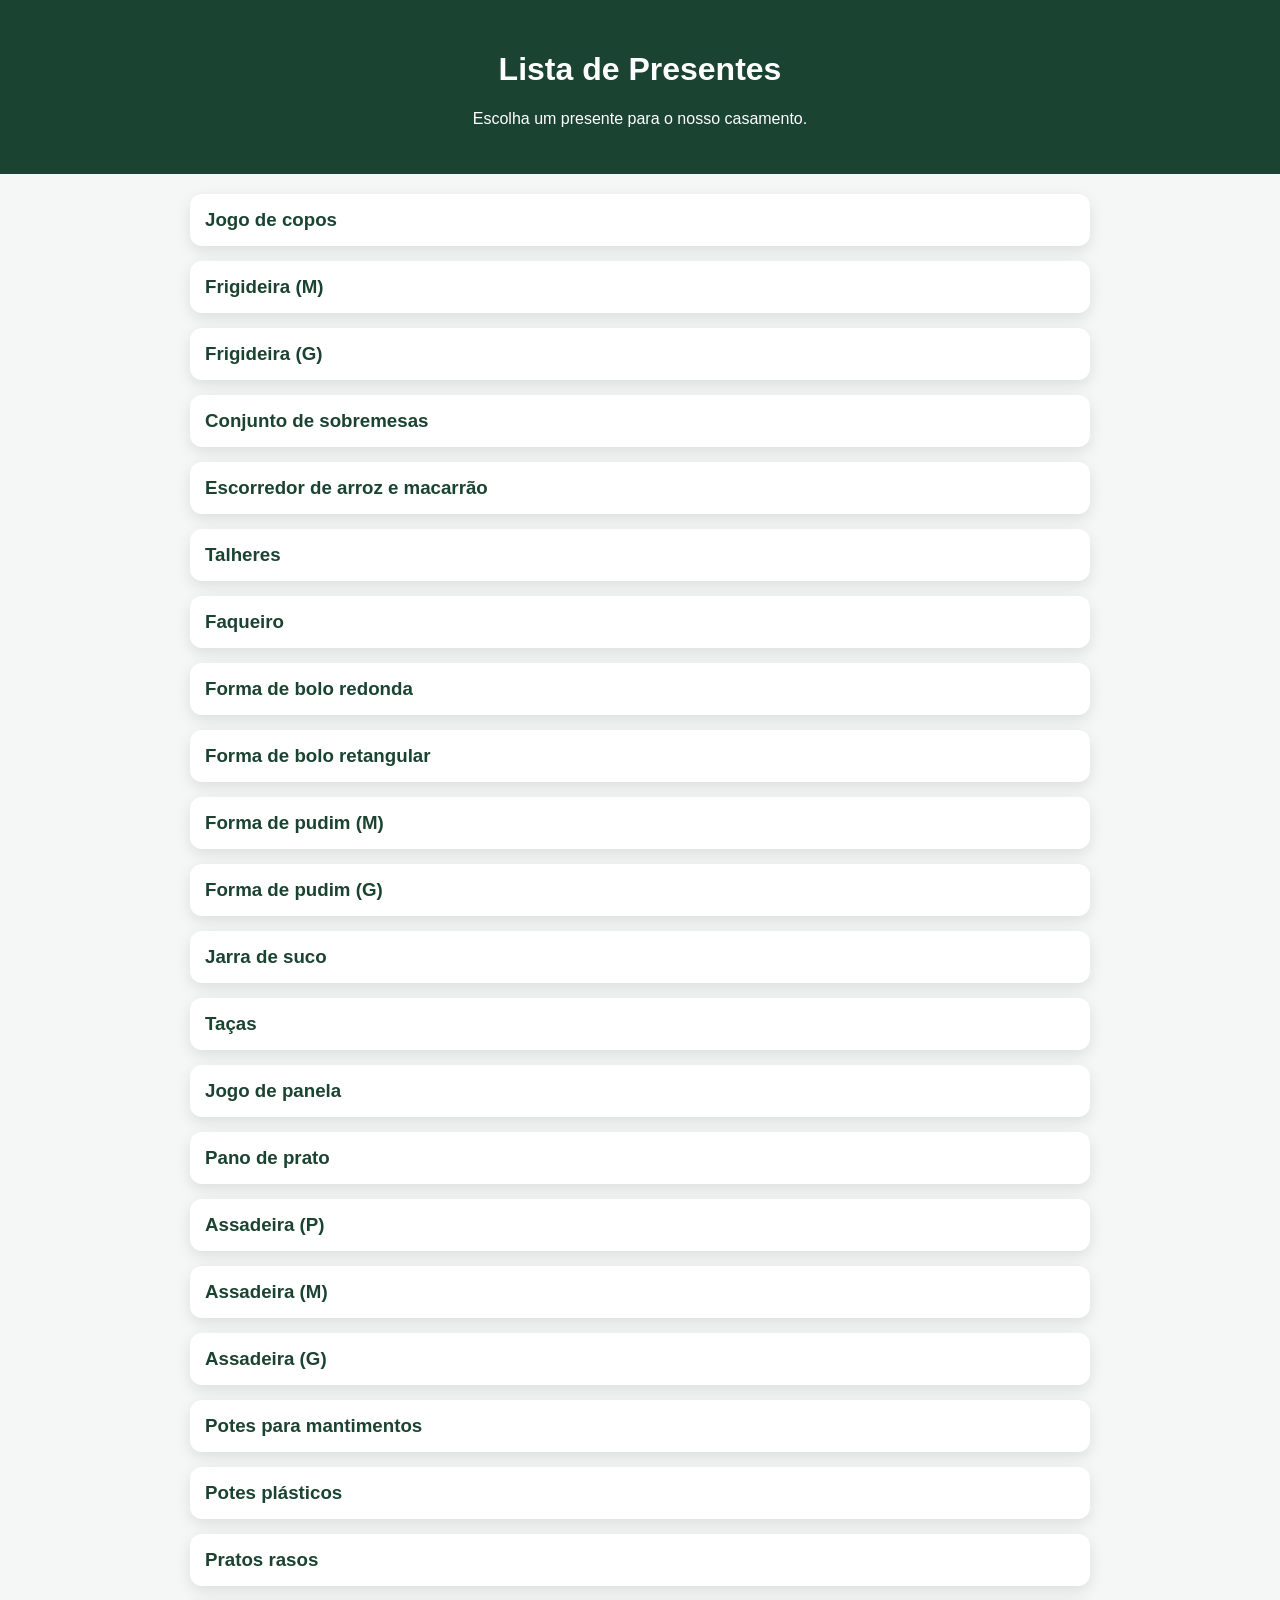
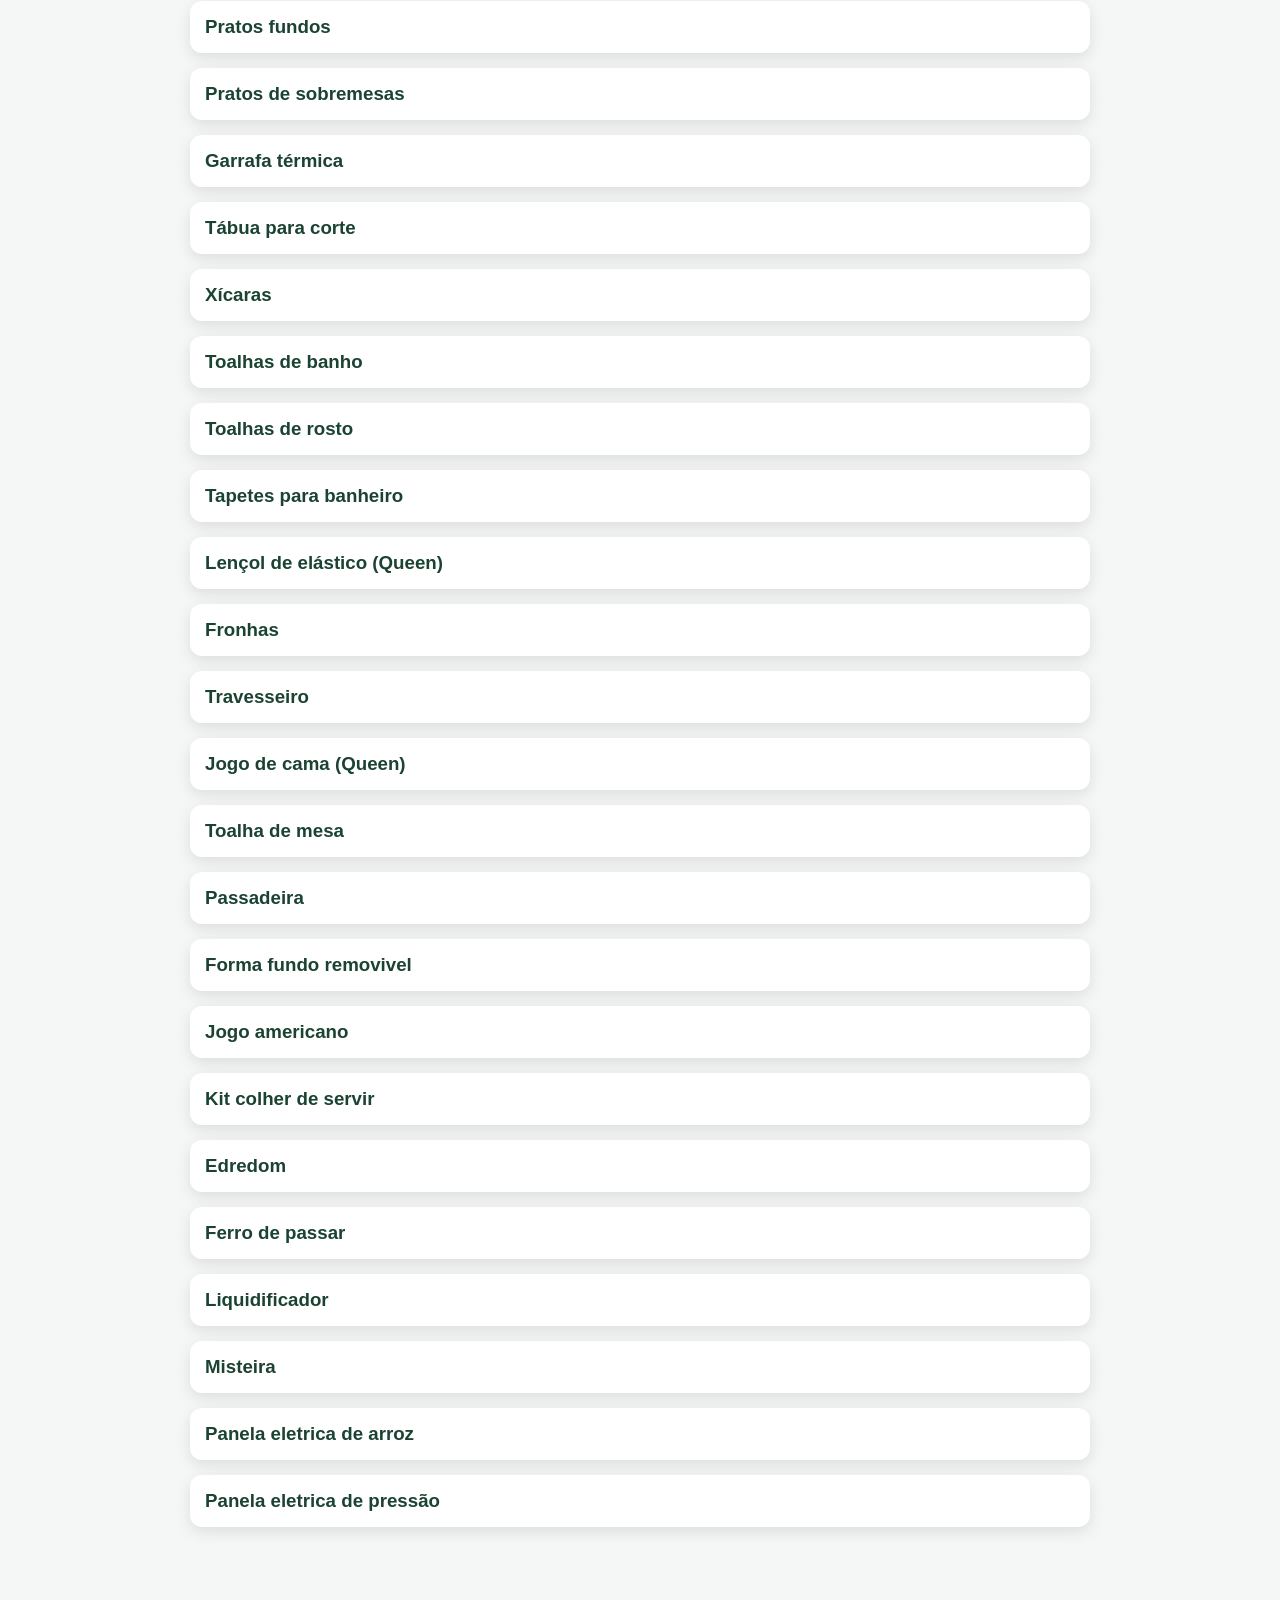
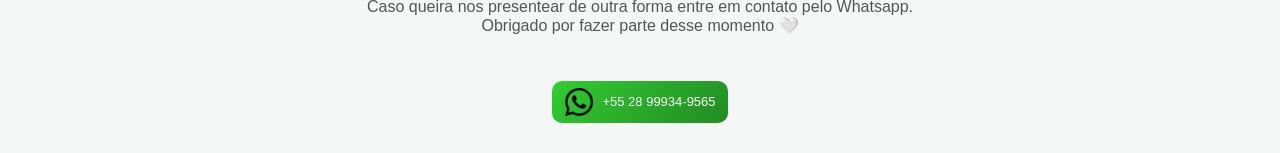
<file: index.html>
<!DOCTYPE html>
<html lang="pt-br">
<head>
  <meta charset="UTF-8">
  <meta name="viewport" content="width=device-width, initial-scale=1.0">
  <title>Lista de Presentes</title>
  <link rel="stylesheet" href="style.css">
</head>

<body>

<header>
  <h1>Lista de Presentes</h1>
  <p>Escolha um presente para o nosso casamento.</p>
</header>

<div class="container" id="giftList"></div>

<footer>
  <p>
    Caso queira nos presentear de outra forma entre em contato pelo Whatsapp.<br>
    Obrigado por fazer parte desse momento 🤍
  </p>
</footer>

<a href="https://wa.me/5528999349565" target="_blank" class="card_number">
  <p>
    <img class="icon" src="whatsapp.png" alt="WhatsApp">
    +55 28 99934-9565
  </p>
</a>

<script src="script.js"></script>

</body>
</html>
</file>
<file: style.css>
body {
  margin: 0;
  font-family: Arial, sans-serif;
  background: #f5f7f6;
}

header {
  background: #1b4332;
  color: white;
  text-align: center;
  padding: 30px;
}

.container {
  padding: 20px;
  max-width: 900px;
  margin: auto;
}

.gift {
  background: white;
  border-radius: 12px;
  padding: 15px;
  margin-bottom: 15px;

  display: flex;
  justify-content: space-between;
  align-items: center;

  box-shadow: 0 5px 15px rgba(0, 0, 0, 0.1);
  transition: transform 0.2s ease;
}

.gift:hover {
  transform: translateY(-2px);
}

.gift-info {
  display: flex;
  flex-direction: column;
}

.gift h3 {
  margin: 0;
  color: #1b4332;
}

.quantity {
  margin-top: 5px;
  color: #666;
  font-size: 14px;
}

footer {
  text-align: center;
  padding: 20px;
  color: #555;
}

.icon {
  width: 30px;
  height: 30px;
}

.card_number {
  text-decoration: none;
  background: linear-gradient(135deg, #32cd32, #228b22);
  border-radius: 10px;
  padding: 6px 12px;
  margin: 10px auto 30px auto;

  display: flex;
  justify-content: center;
  align-items: center;
  width: fit-content;

  color: white;
  font-size: 13px;
}

.card_number p {
  display: flex;
  align-items: center;
  gap: 8px;
  margin: 0;
}
</file>
